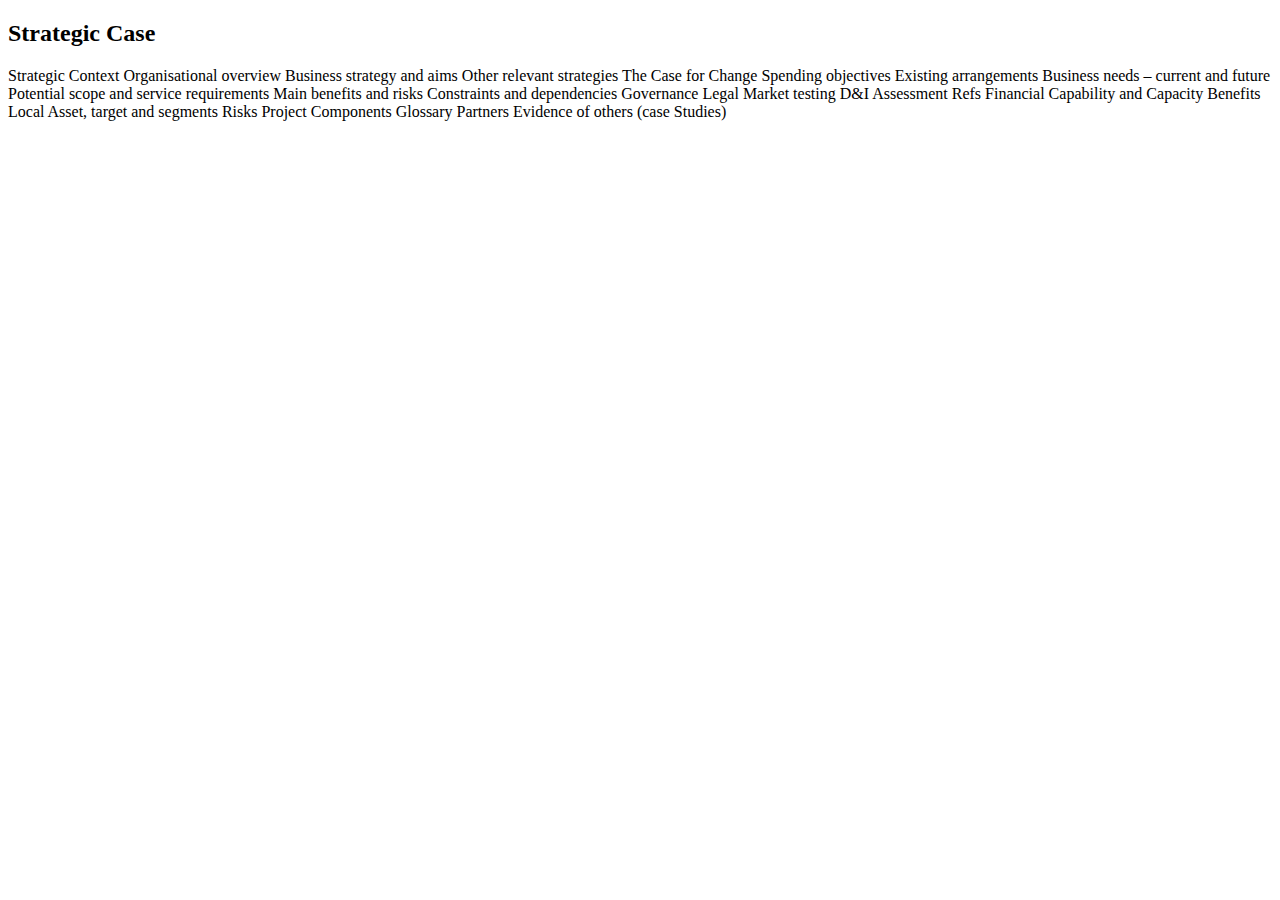
<file: SLESPOW/businesscase.html>
<!doctype html>
   <head>
    <meta name="viewport" content="width=device-width, initial-scale=1">
	<meta charset="utf-8">
	<!-- CSS -->
    <!-- <link href="https://cdn.jsdelivr.net/npm/bootstrap@5.0.0-beta3/dist/css/bootstrap.min.css" rel="stylesheet"
        integrity="sha384-eOJMYsd53ii+scO/bJGFsiCZc+5NDVN2yr8+0RDqr0Ql0h+rP48ckxlpbzKgwra6" crossorigin="anonymous"> -->
	
		<link href="https://cdn.jsdelivr.net/npm/bootstrap@5.0.1/dist/css/bootstrap.min.css" rel="stylesheet" integrity="sha384-+0n0xVW2eSR5OomGNYDnhzAbDsOXxcvSN1TPprVMTNDbiYZCxYbOOl7+AMvyTG2x" crossorigin="anonymous">
		<script src="https://cdn.jsdelivr.net/npm/bootstrap@5.0.1/dist/js/bootstrap.bundle.min.js" integrity="sha384-gtEjrD/SeCtmISkJkNUaaKMoLD0//ElJ19smozuHV6z3Iehds+3Ulb9Bn9Plx0x4" crossorigin="anonymous"></script>

	<link href="css/styles.css" rel="stylesheet">
	<!-- scripts -->
	<script src="https://code.jquery.com/jquery-3.6.0.min.js"></script>
    <!-- <script src="https://cdn.jsdelivr.net/npm/handlebars@latest/dist/handlebars.js"></script>-->
	
    <script src="js/scripts.js"></script>

	

</head>
<body>
<div id="Business Case">
    <h2>Strategic Case</h2>
    Strategic Context
    Organisational overview
    Business strategy and aims
    Other relevant strategies
    The Case for Change
    Spending objectives
    Existing arrangements
    Business needs – current and future
    Potential scope and service requirements
    Main benefits and risks
    Constraints and dependencies


    Governance
    Legal
    Market testing
    D&I Assessment
    Refs
    Financial
    Capability and Capacity
    Benefits
    Local Asset, target and segments
    Risks
    Project Components
    Glossary
    Partners
    Evidence of others (case Studies)

</div>

</body>


</html>
</file>
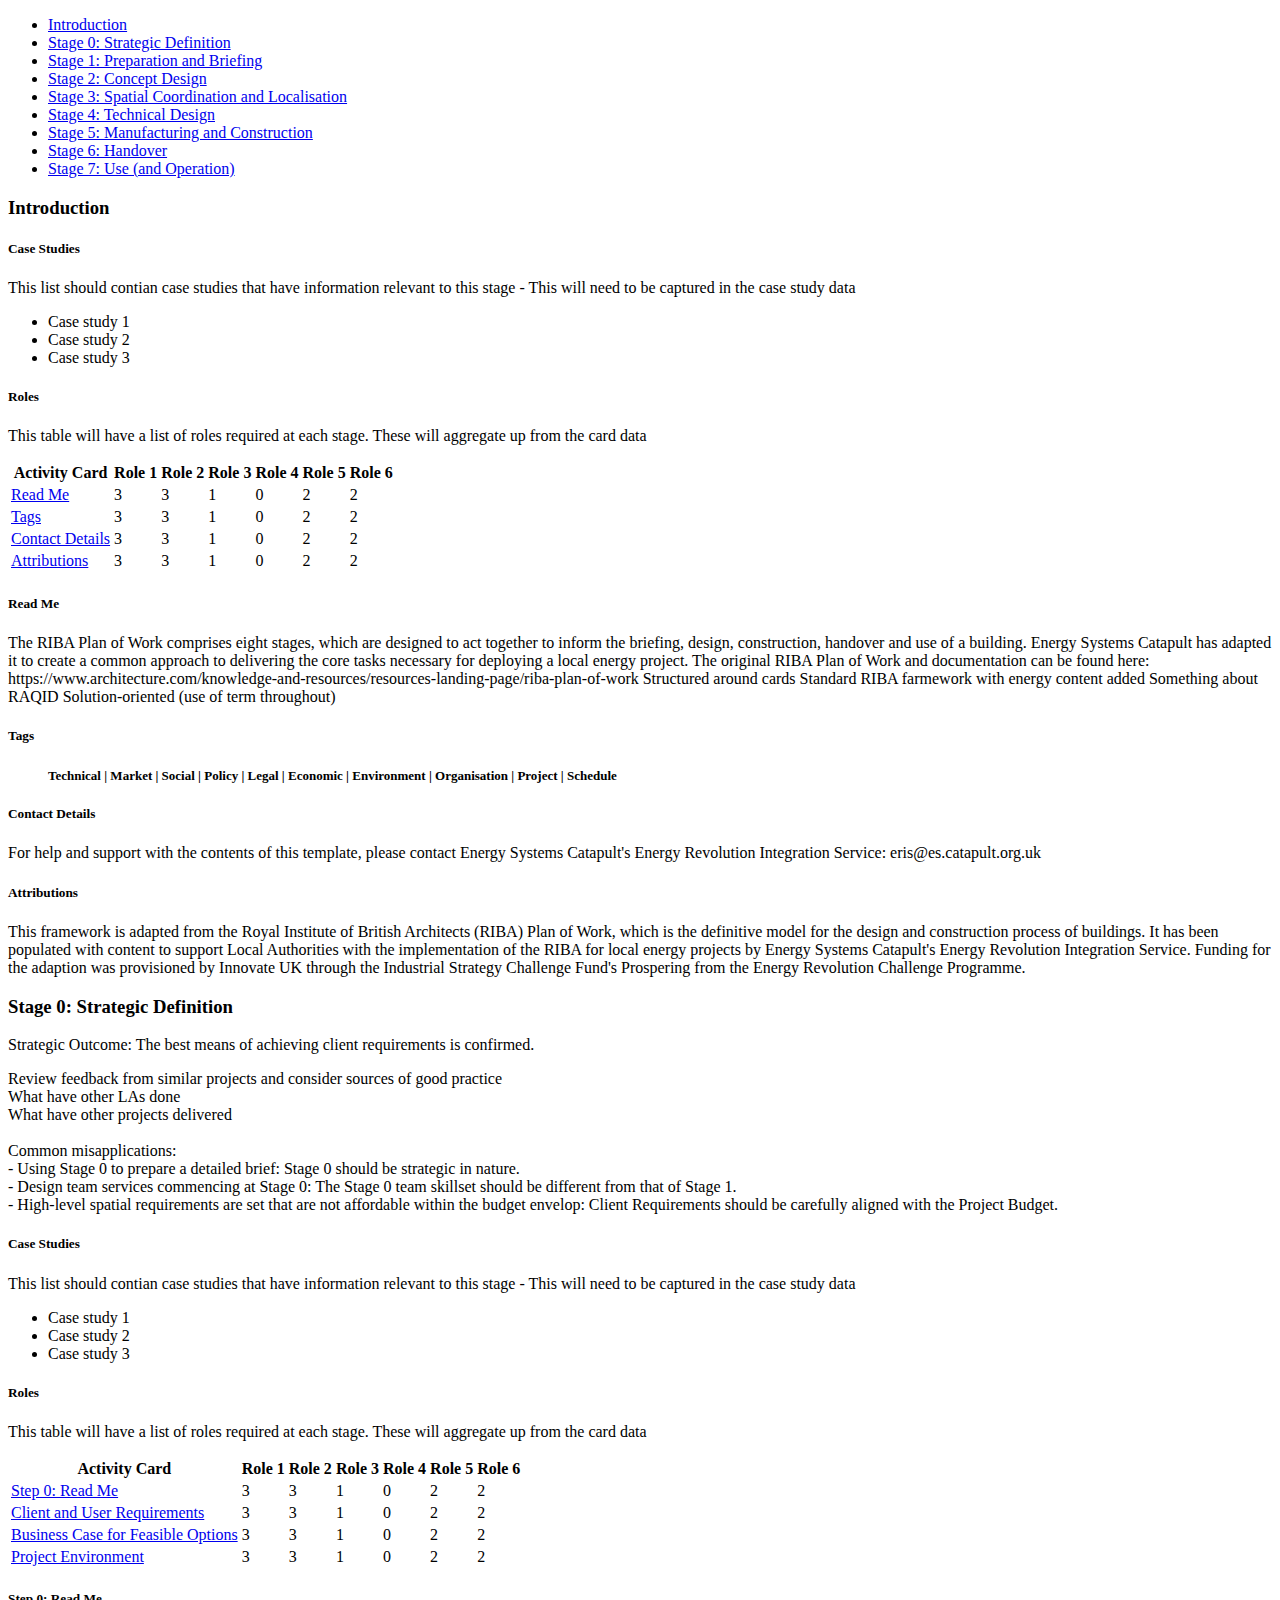
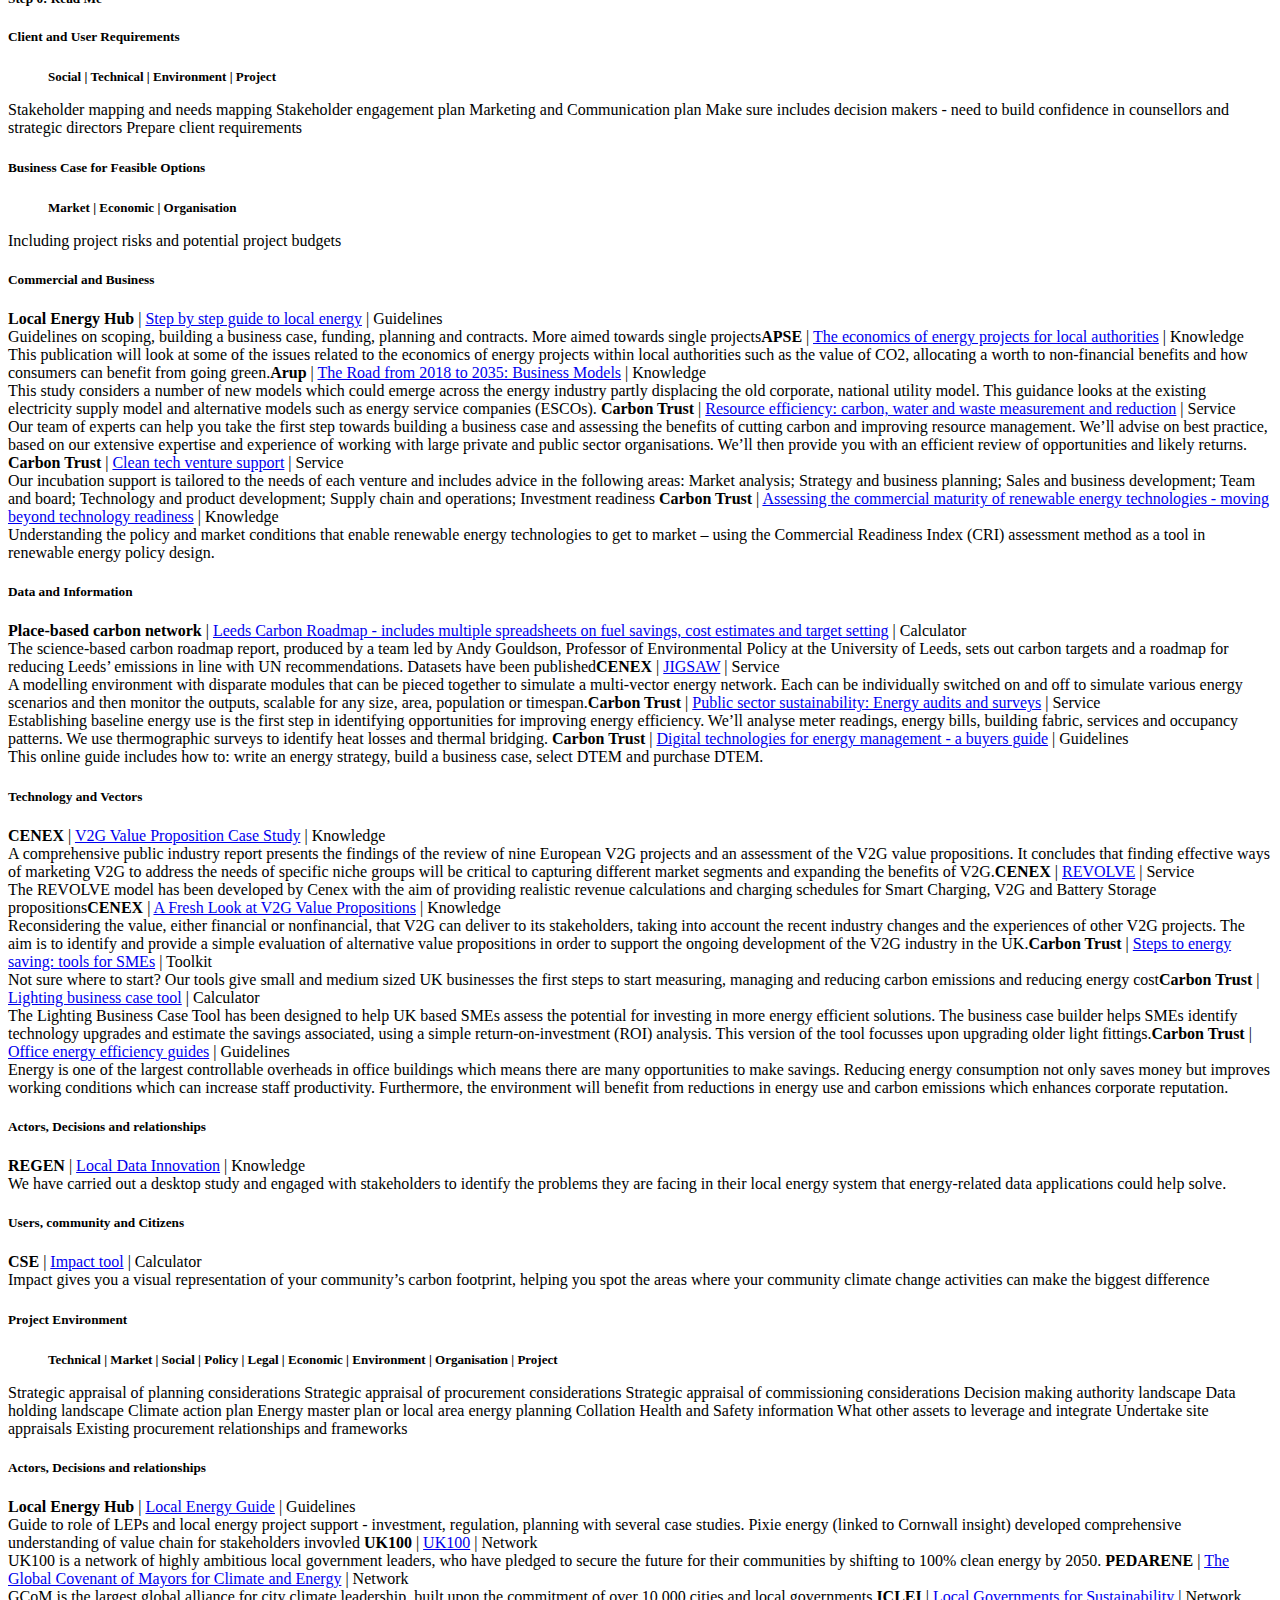
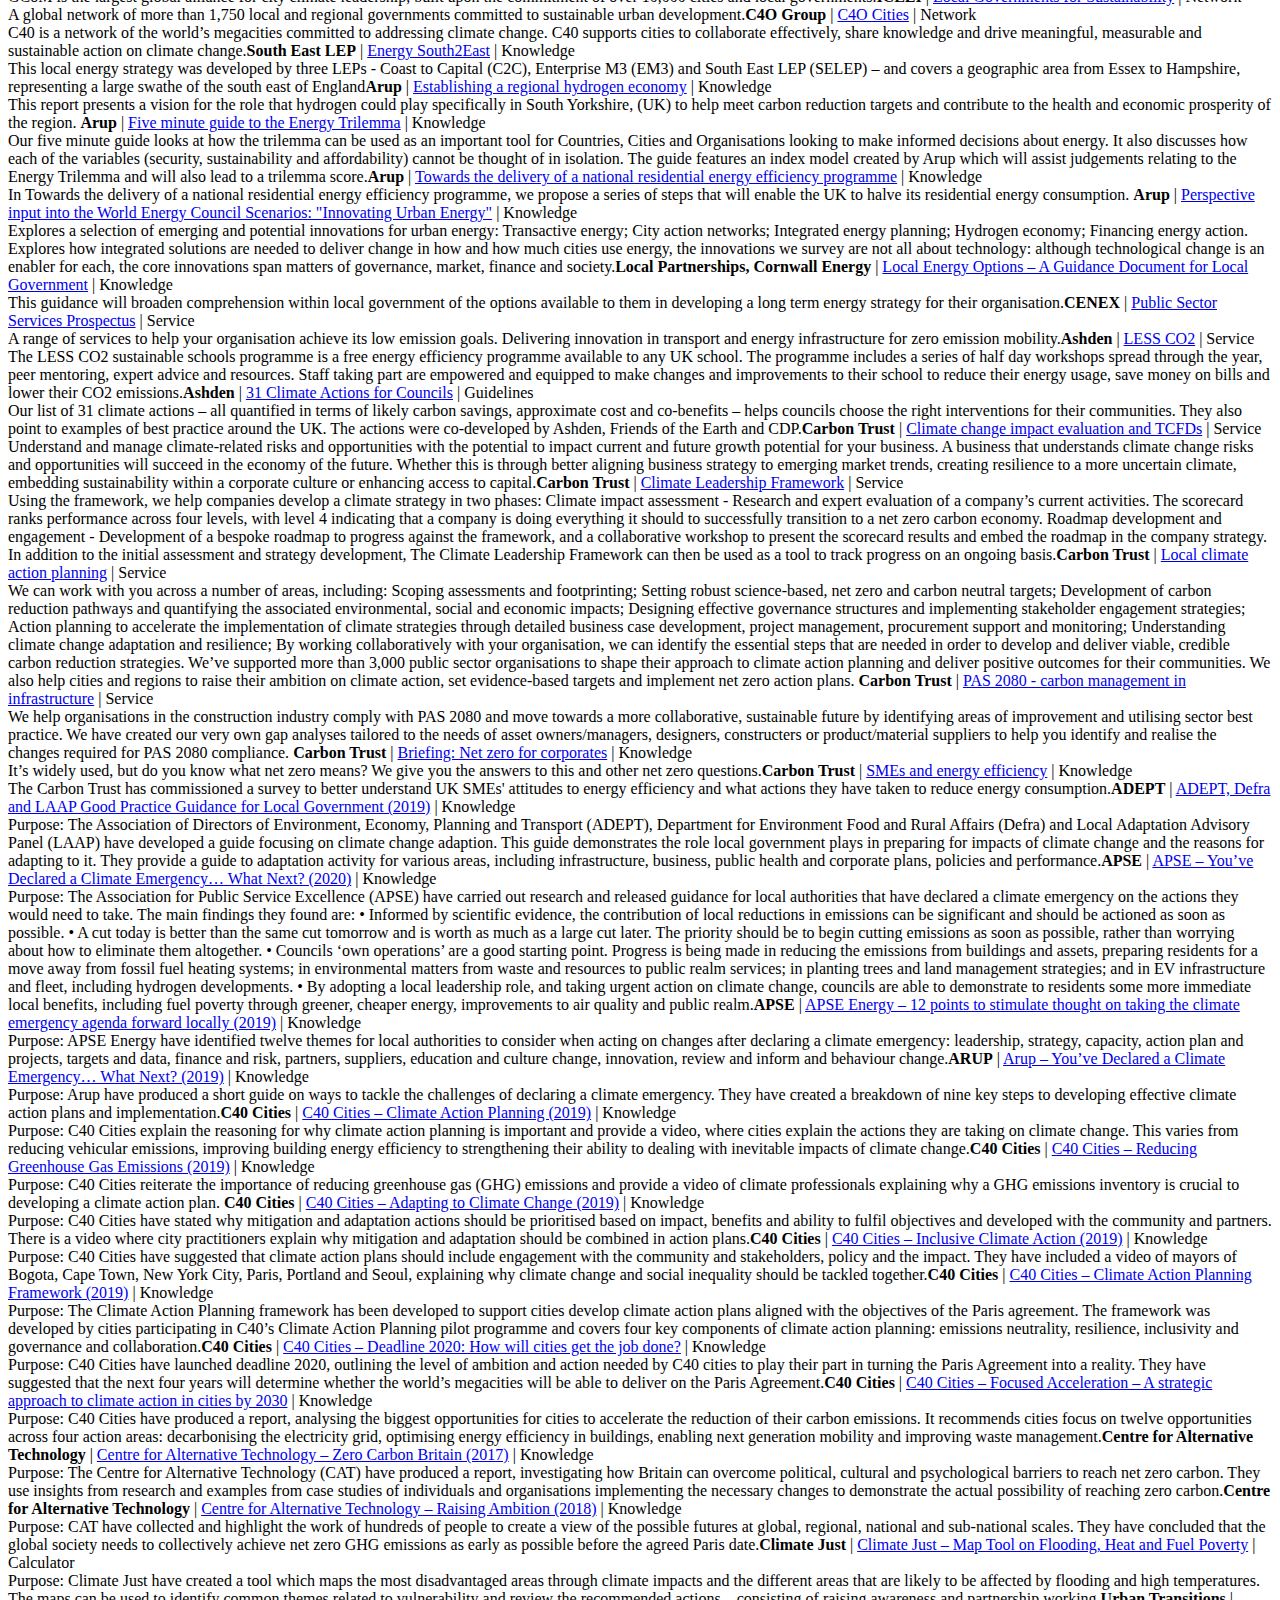
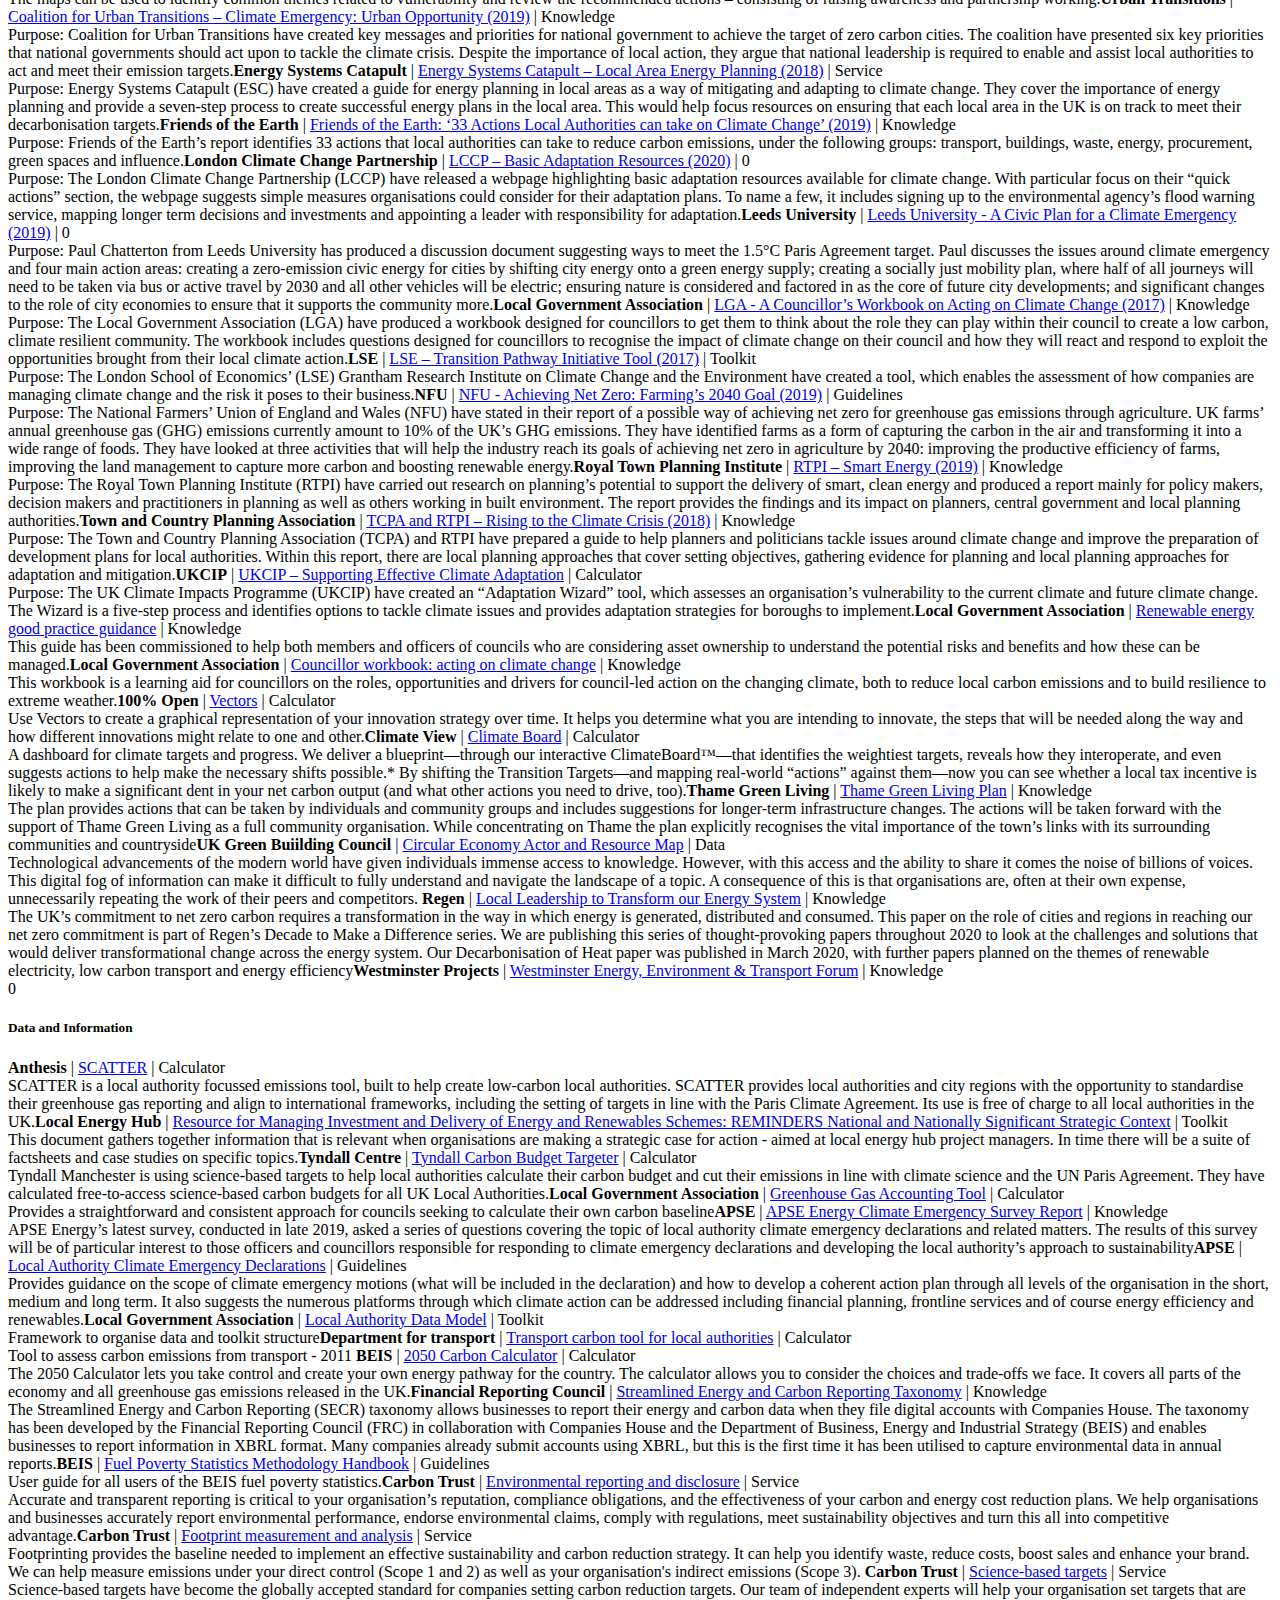
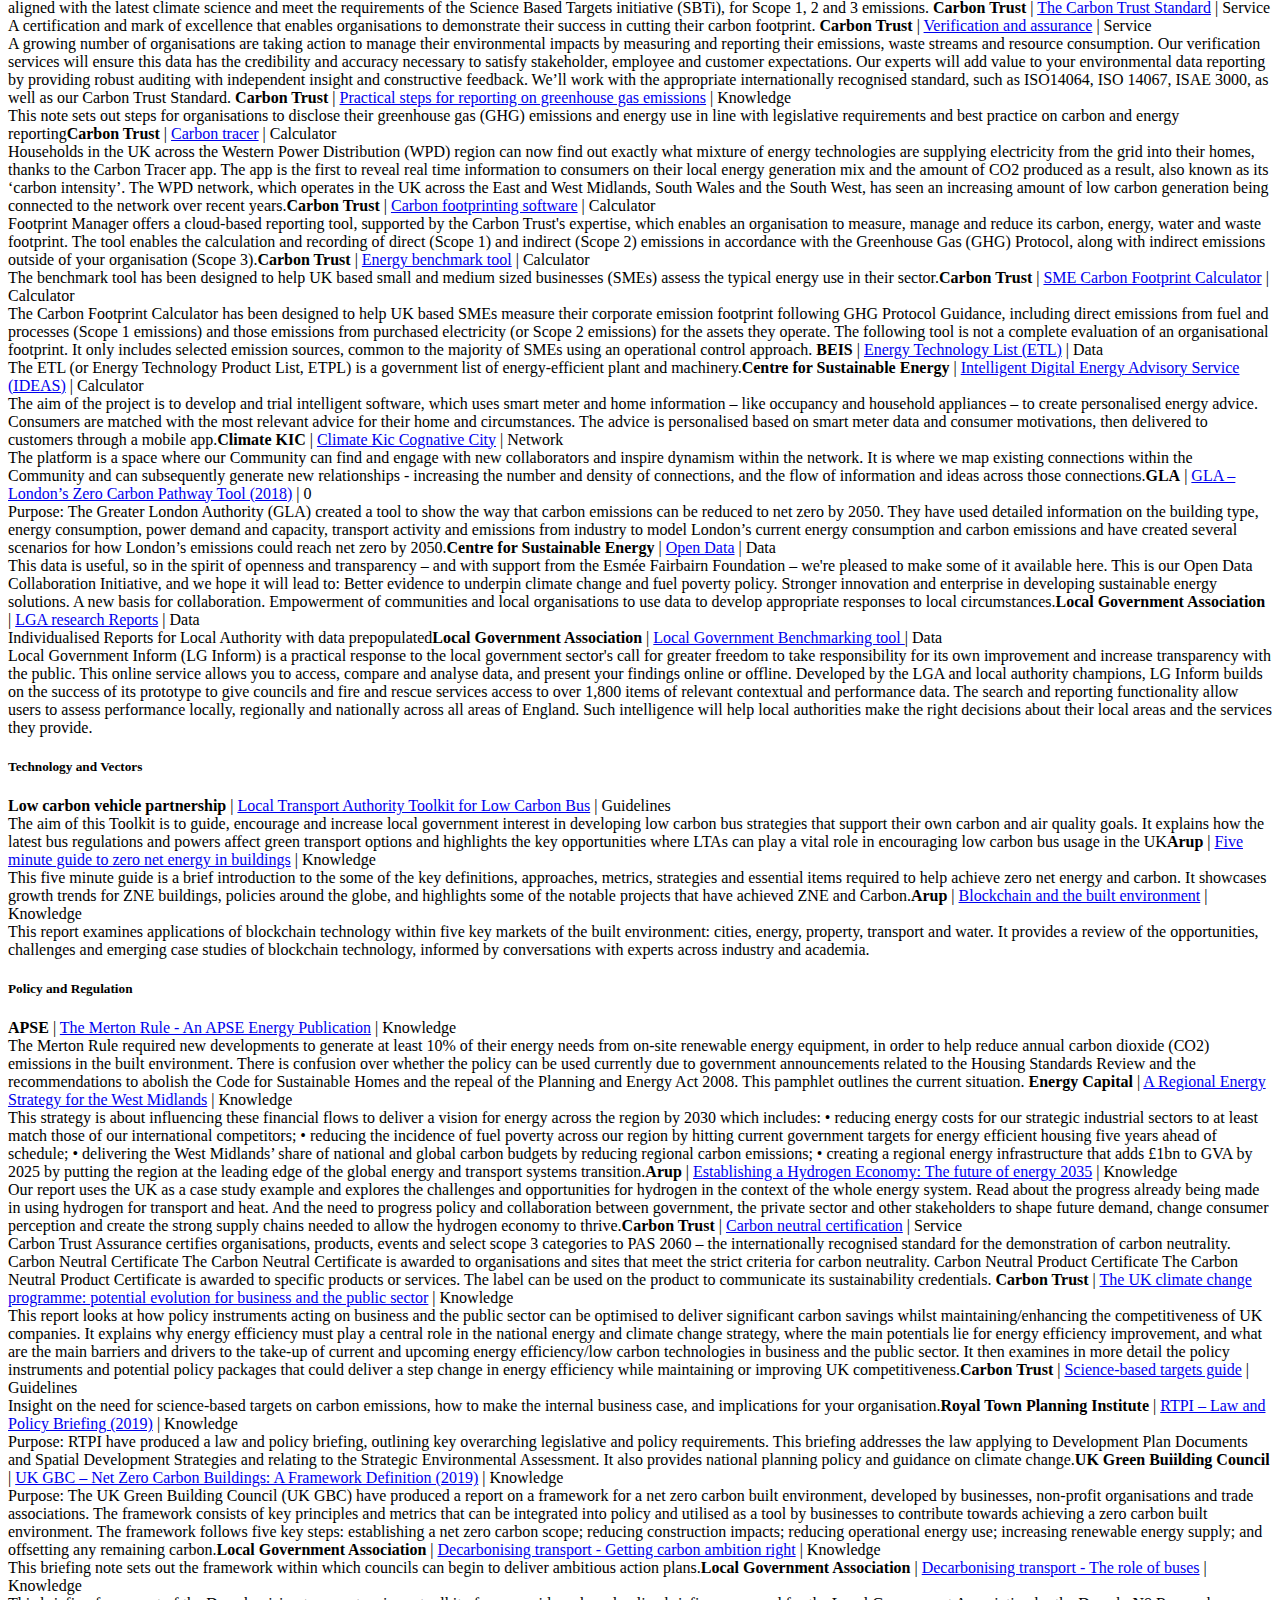
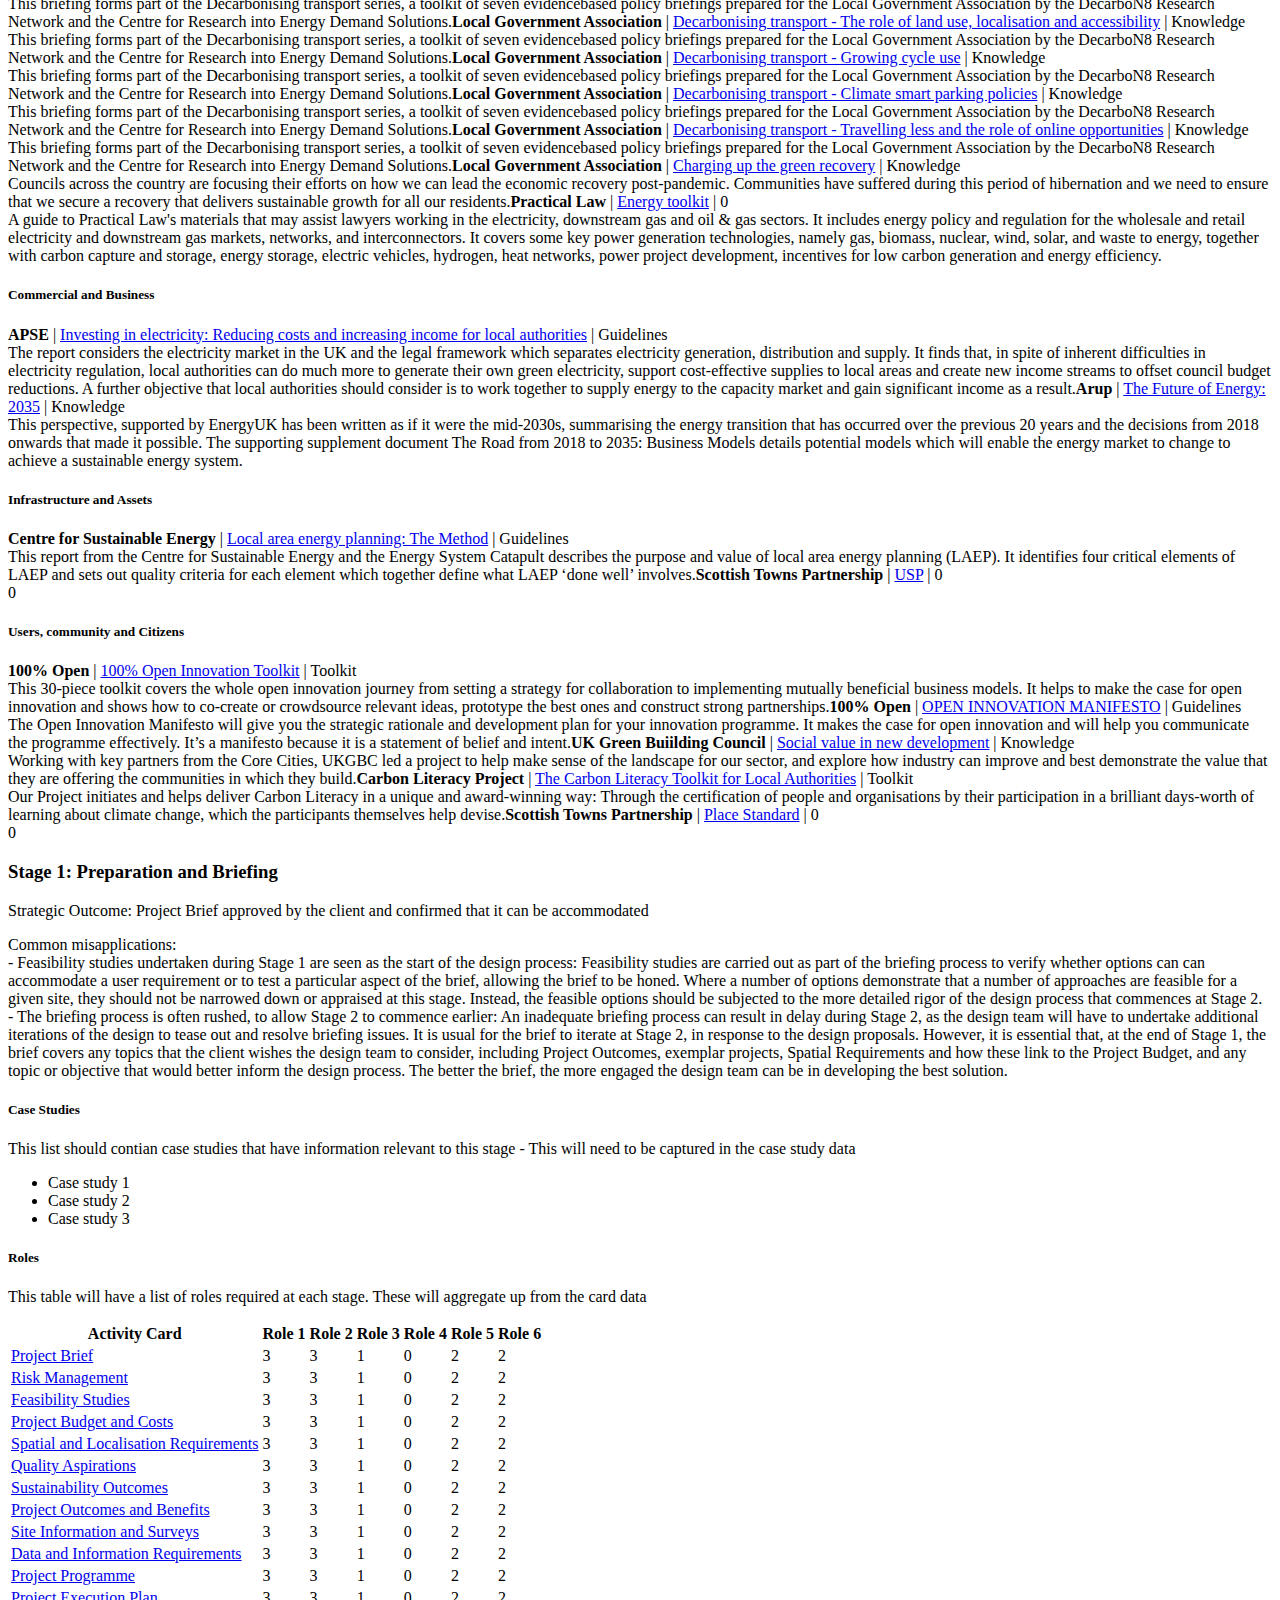
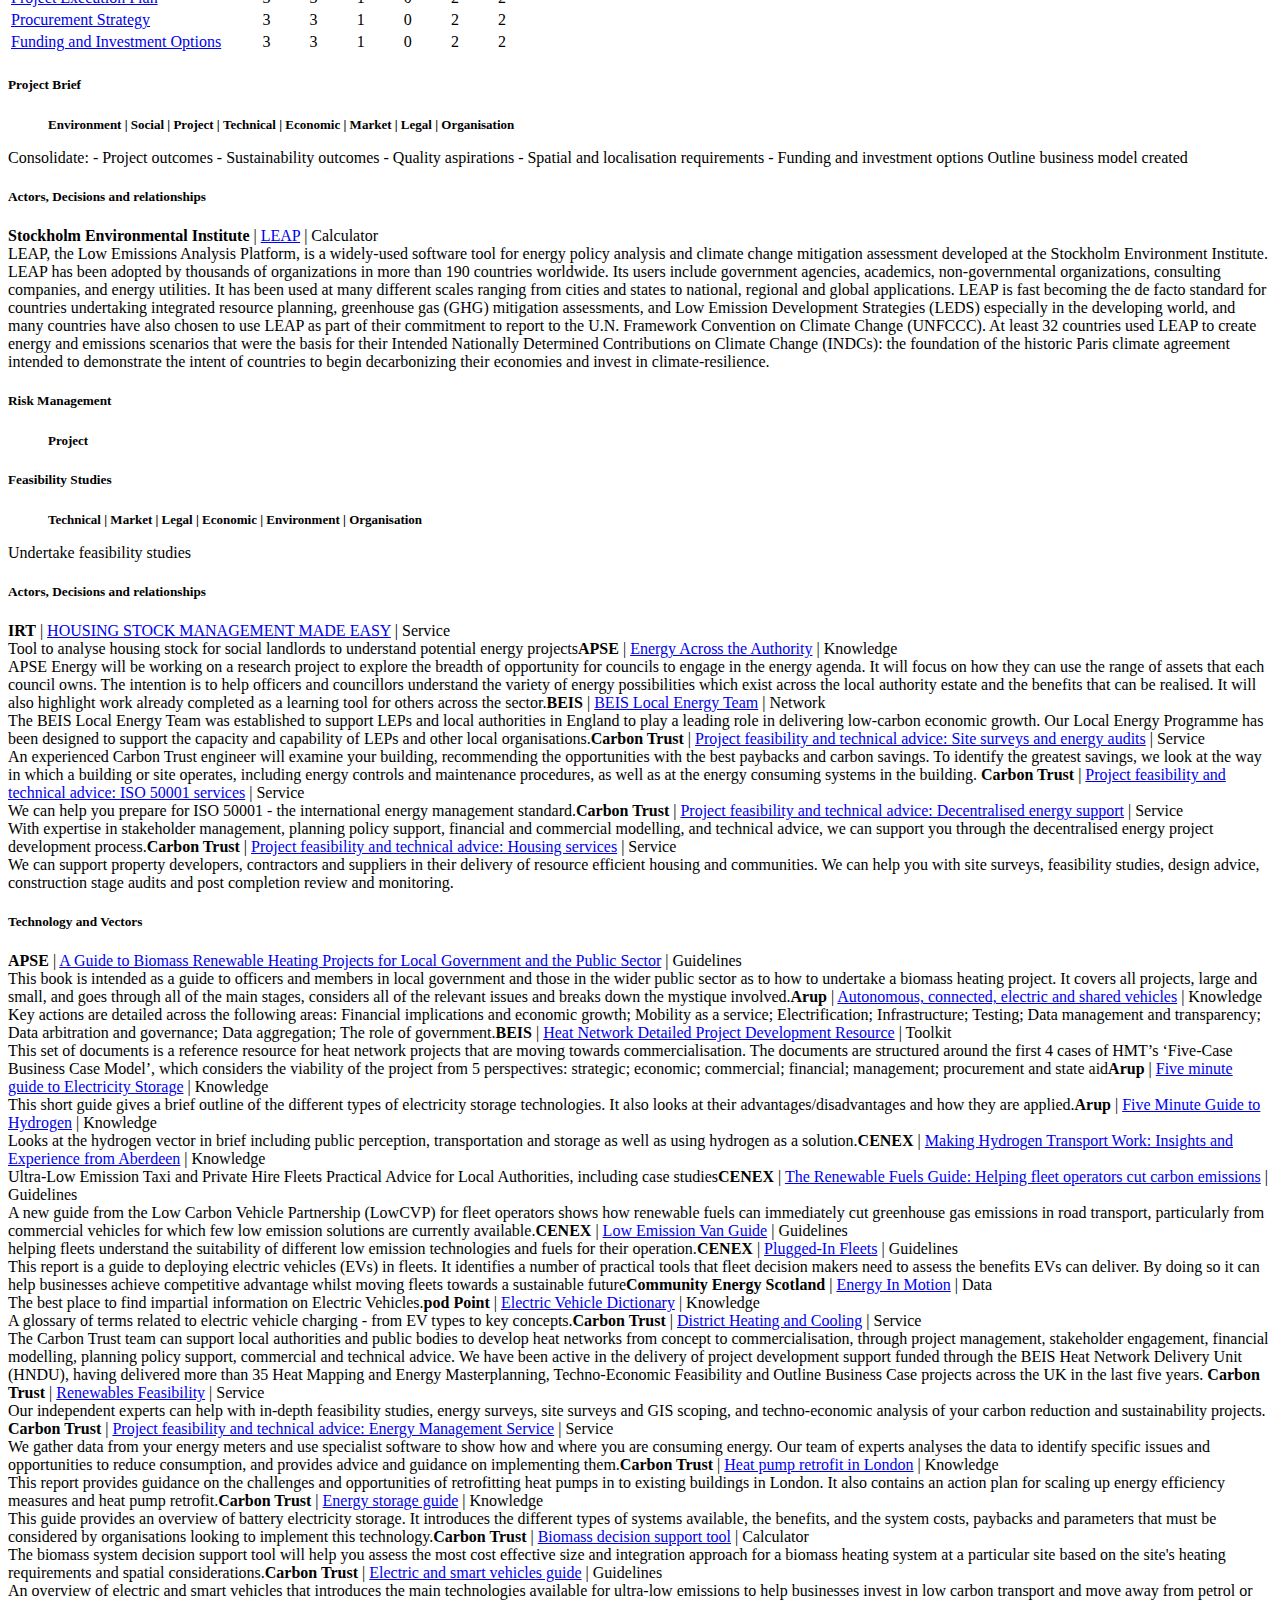
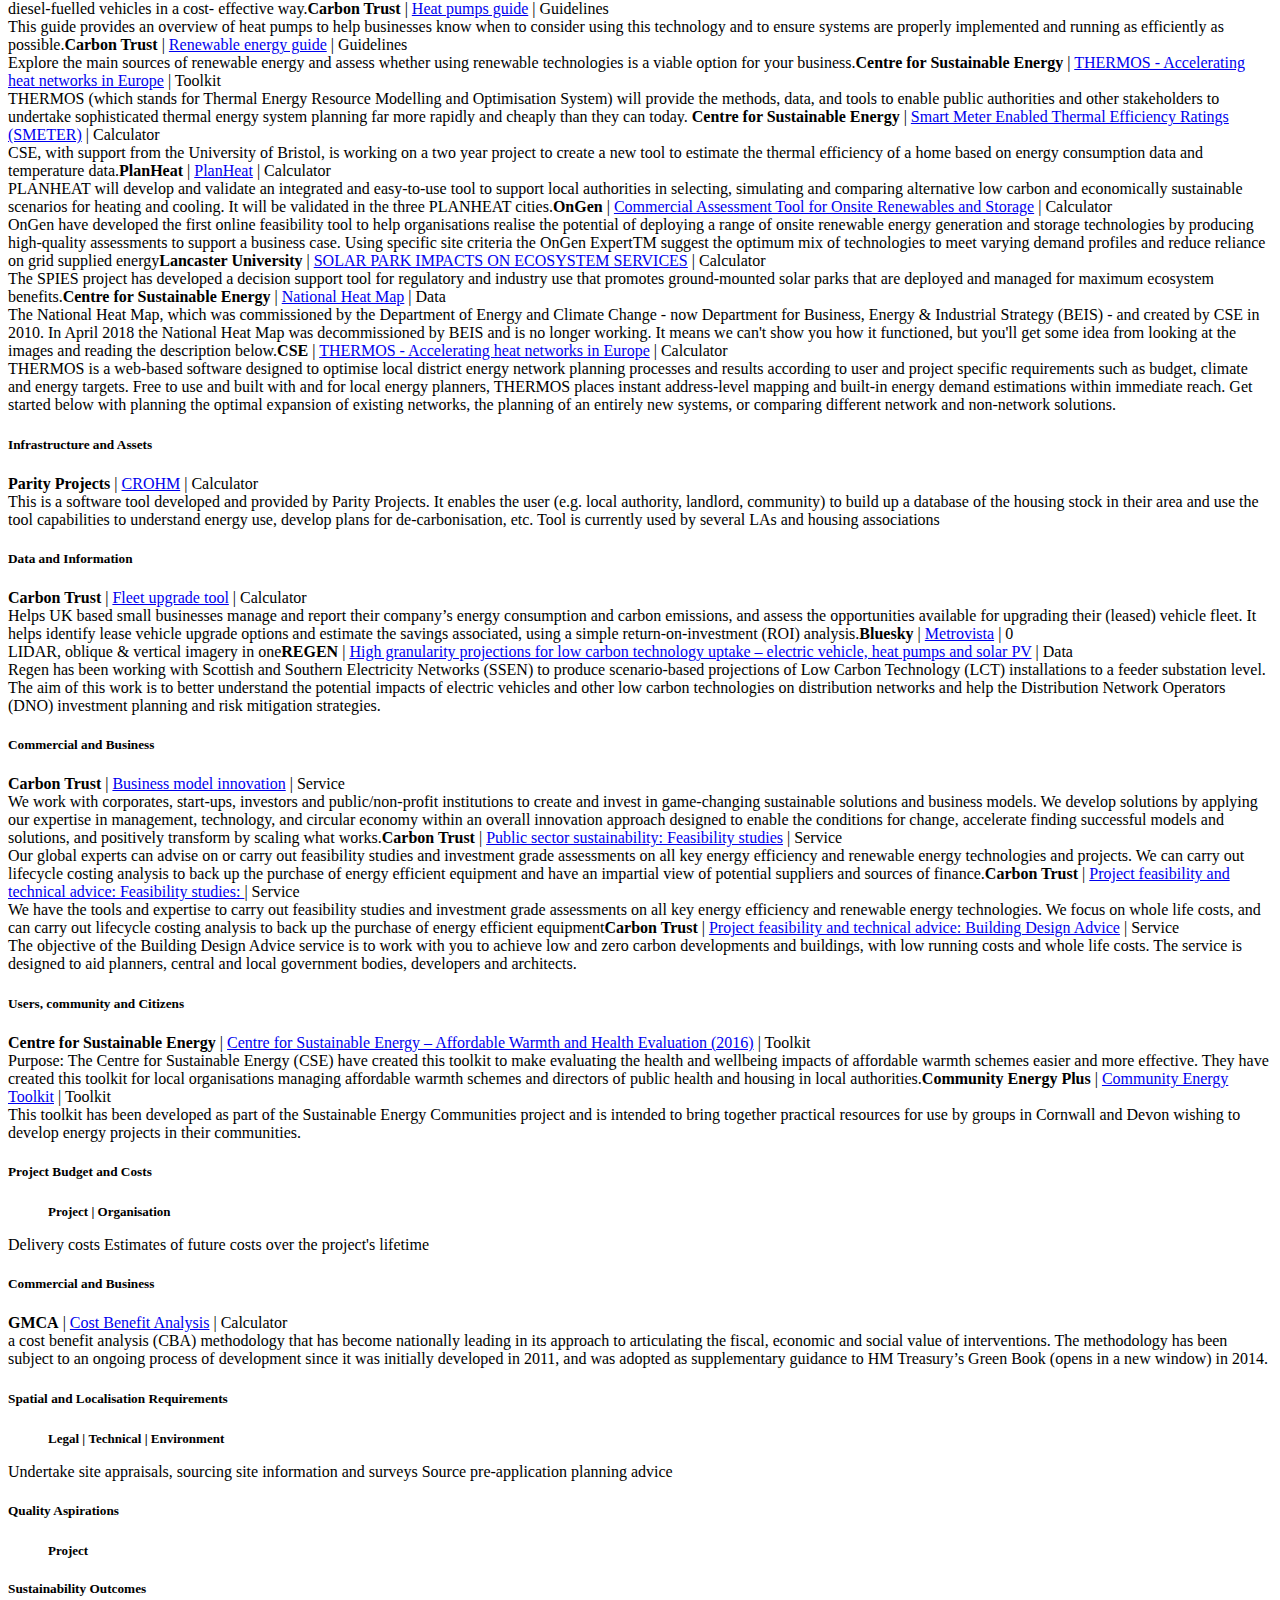
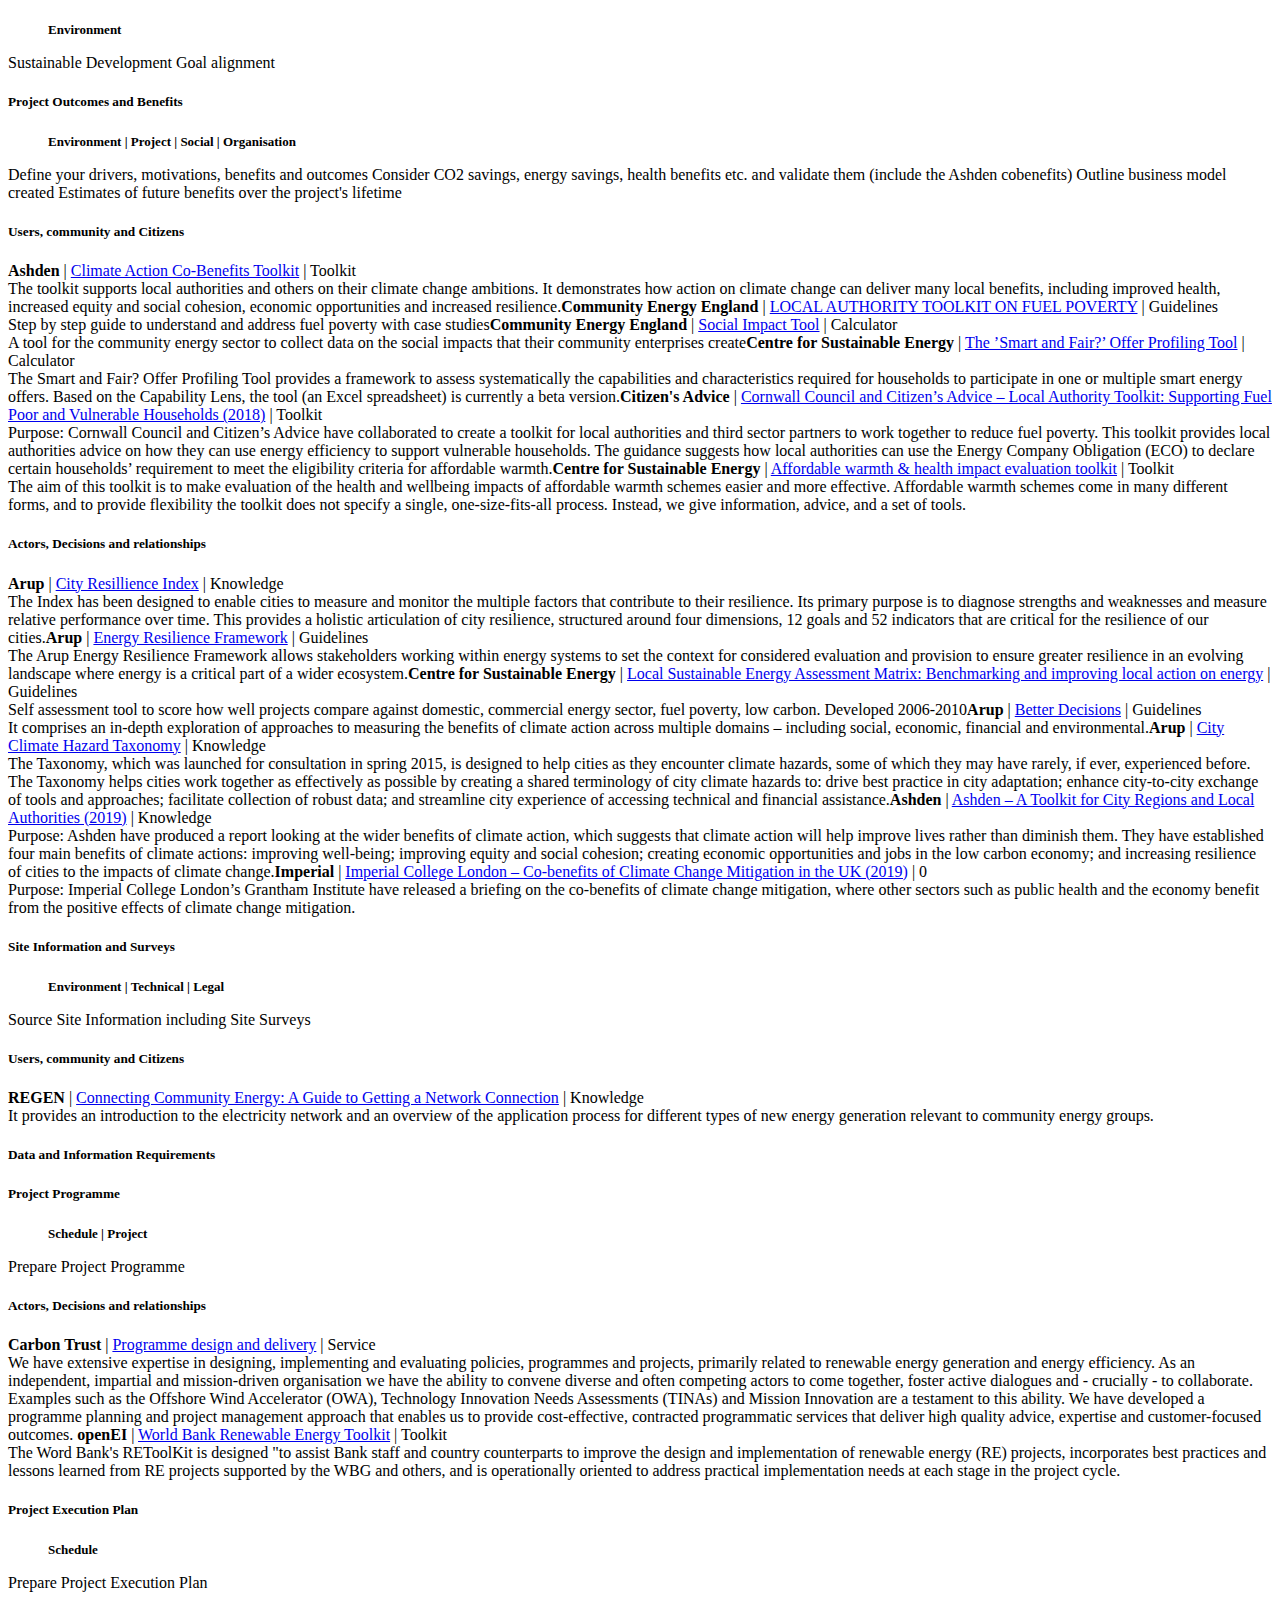
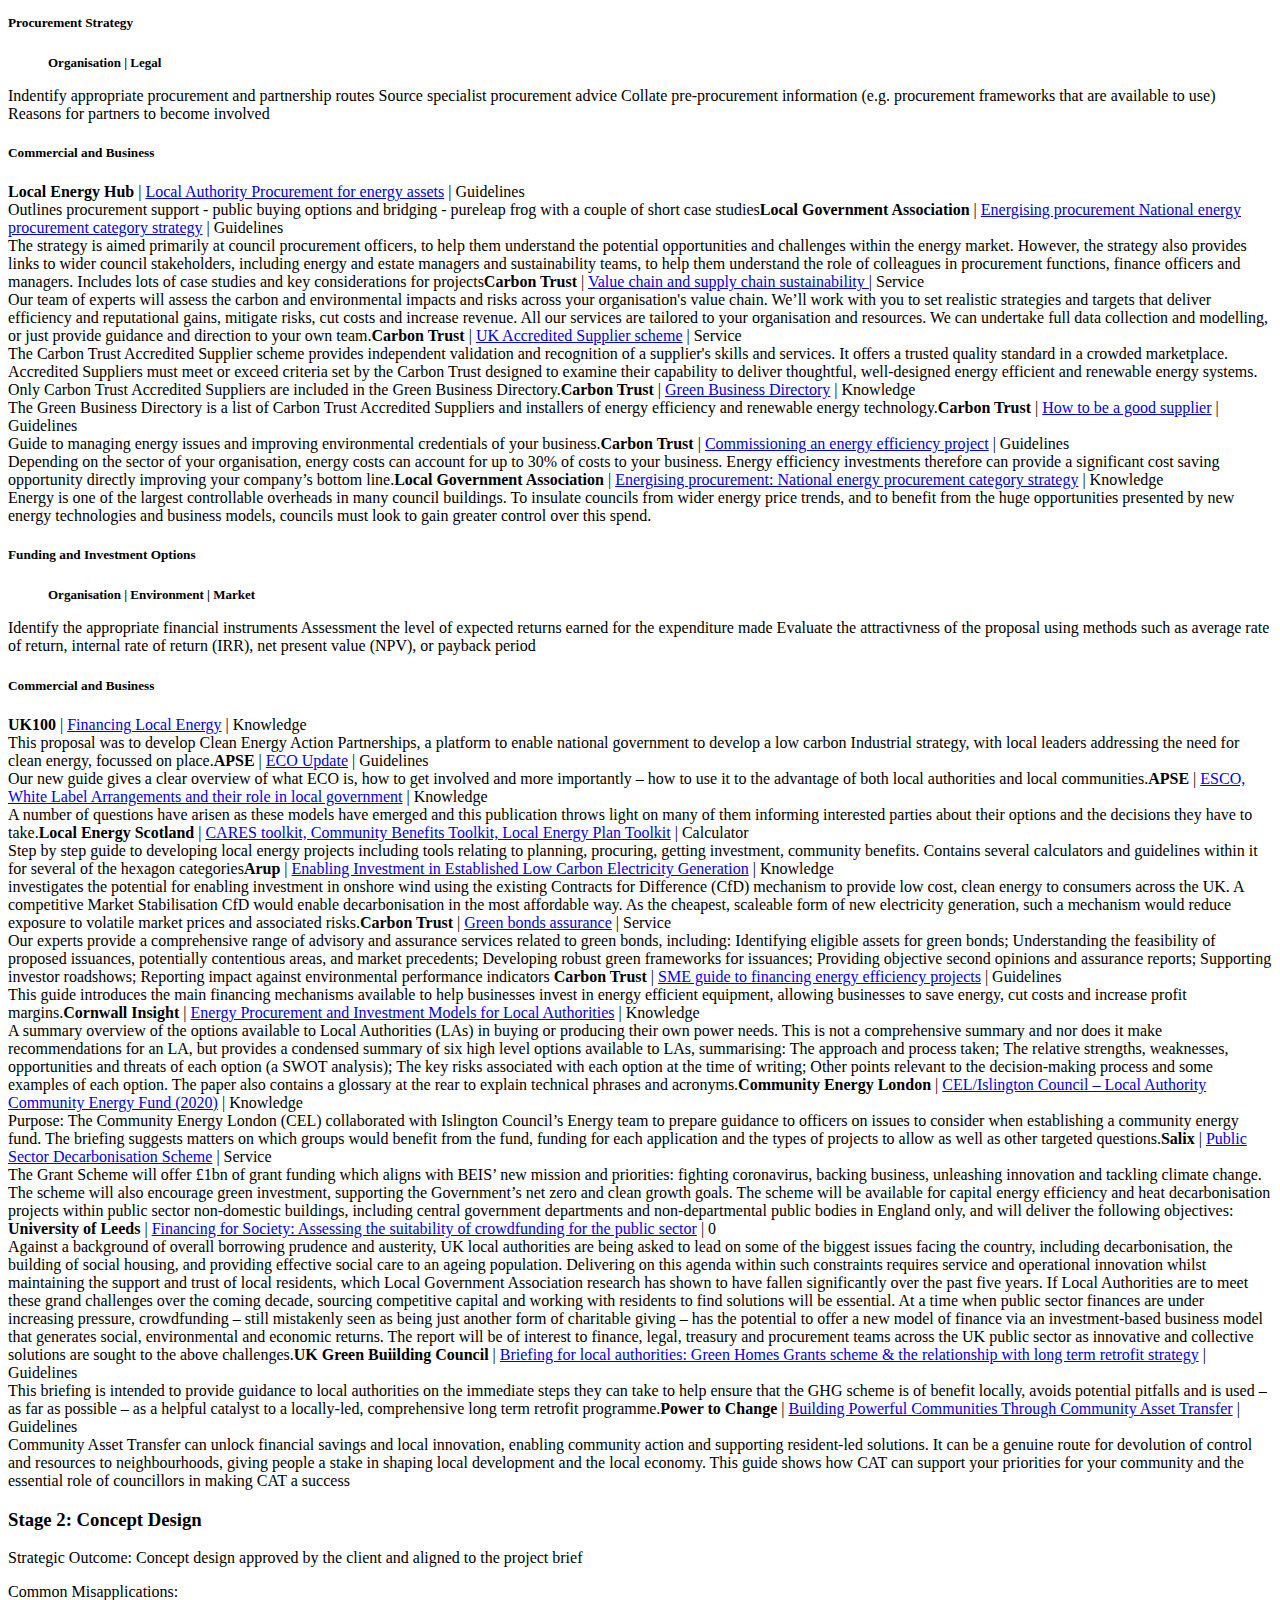
<file: SLESPOW/SLESPOW.html>
<!doctype html>
   <head>
    <meta name="viewport" content="width=device-width, initial-scale=1">
	<meta charset="utf-8">
	<!-- CSS -->
    <!-- <link href="https://cdn.jsdelivr.net/npm/bootstrap@5.0.0-beta3/dist/css/bootstrap.min.css" rel="stylesheet"
        integrity="sha384-eOJMYsd53ii+scO/bJGFsiCZc+5NDVN2yr8+0RDqr0Ql0h+rP48ckxlpbzKgwra6" crossorigin="anonymous"> -->
	
		<link href="https://cdn.jsdelivr.net/npm/bootstrap@5.0.1/dist/css/bootstrap.min.css" rel="stylesheet" integrity="sha384-+0n0xVW2eSR5OomGNYDnhzAbDsOXxcvSN1TPprVMTNDbiYZCxYbOOl7+AMvyTG2x" crossorigin="anonymous">
		<script src="https://cdn.jsdelivr.net/npm/bootstrap@5.0.1/dist/js/bootstrap.bundle.min.js" integrity="sha384-gtEjrD/SeCtmISkJkNUaaKMoLD0//ElJ19smozuHV6z3Iehds+3Ulb9Bn9Plx0x4" crossorigin="anonymous"></script>

	<link href="css/styles.css" rel="stylesheet">
	<!-- scripts -->
	<script src="https://code.jquery.com/jquery-3.6.0.min.js"></script>
    <!-- <script src="https://cdn.jsdelivr.net/npm/handlebars@latest/dist/handlebars.js"></script>-->
	
    <script src="js/scripts.js"></script>

	

</head>
<body>
<div id="lists"></div>
<div id="labels"></div>
<div id="out"></div>
</body>


</html>
</file>
<file: SLESPOW/css/styles.css>
.pipelist li {
    display: inline;
    font-size: small;
    font-weight: bold;
  }

.pipelist  li::after {
    content: " | ";
  }

  .pipelist li:last-child::after {
    content: "";
}


@media print
{    
    .no-print, .no-print *
    {
        display: none !important;
    }
}

/* bootstrap theme */
.card {page-break-inside: avoid;}


.red { border-bottom-color:  #e51f1f !important;}
</file>
